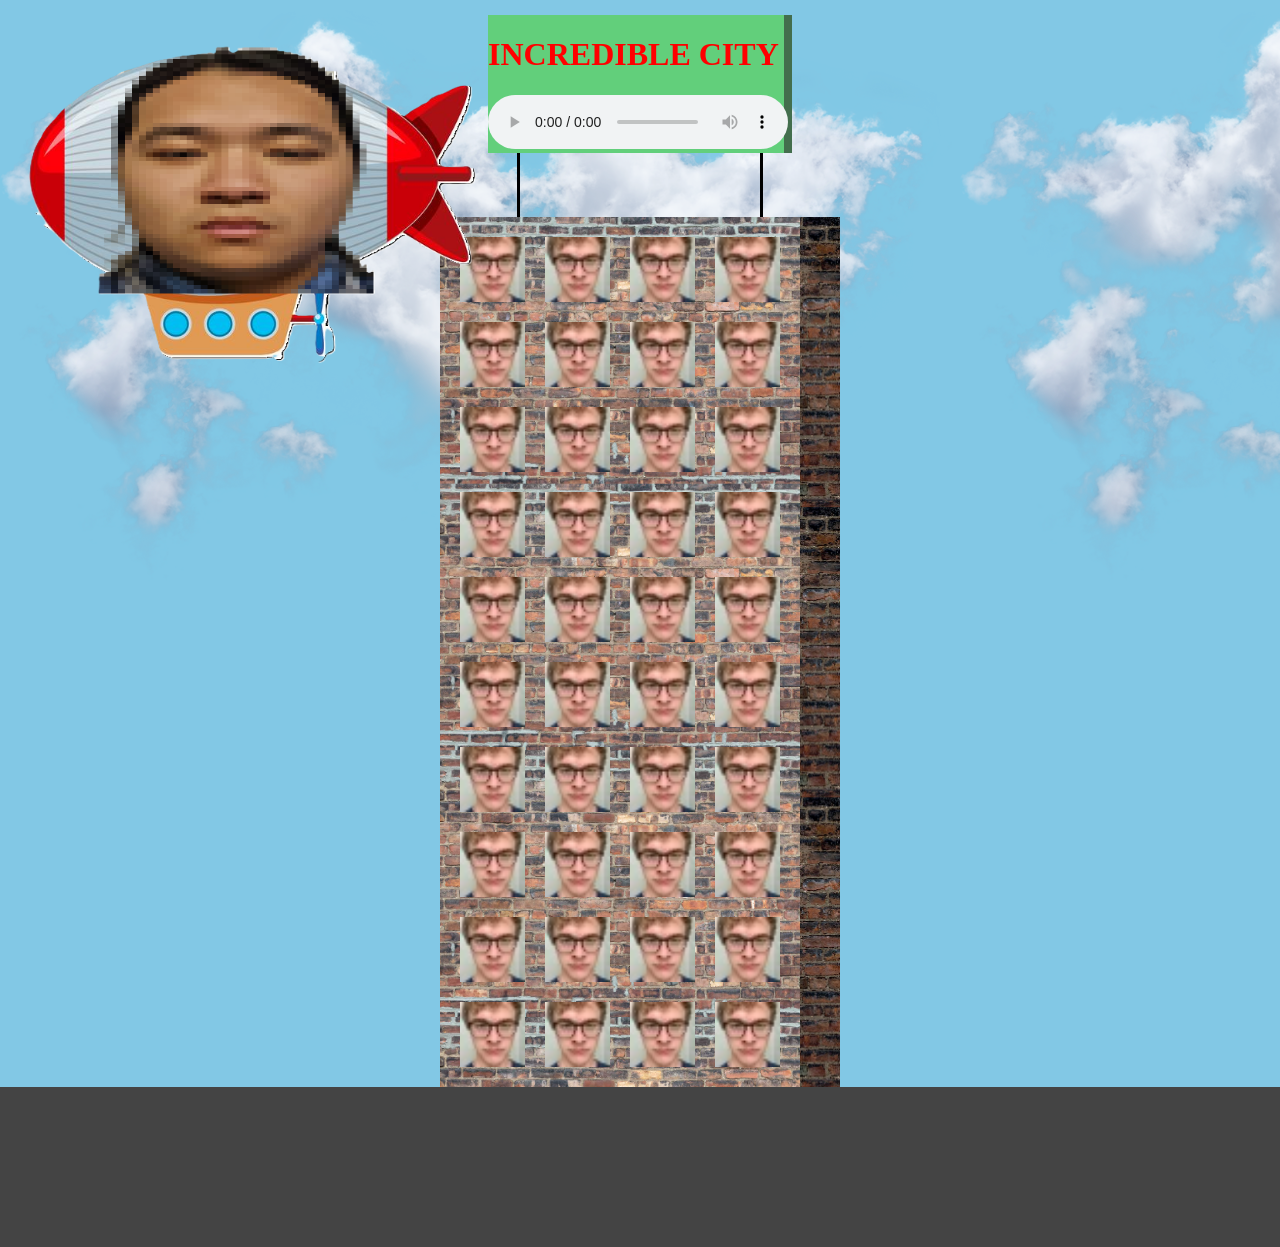
<file: index.html>
<!DOCTYPE html>
<html>
  <head>
    <meta charset="UTF-8">
    <meta name="viewport" content="width=device-width, initial-scale=1.0">
    <title>MATT AND DANIEL COLLABORATIVE WEBSITE</title>
    <link href="/style.css" rel="stylesheet" type="text/css" media="all">
  </head>
  <body>
    <a class="matt-blimp" href="CasaDeMatt/" >
        <img src="mattblimp.png">
    </a>
    <a class="daniel-blimp" href="lair-daniel/">
        <img src="dblimp.png">
    </a>
    <div class="main-building">
    <header class="main-sign">
      <h1 style="color: red">INCREDIBLE CITY</h1>
      <audio loop autoplay controls><source src="https://github.com/danieltli/mattdanielsen/raw/refs/heads/main/WAITING.wav" type="audio/wav">   Your browser does not support the audio tag.</audio>
    </header>
    <div style="width: 100ch; height: 4em; width: calc(var(--building-width) - 10ch); border: solid 2px black; border-width: 0 3px 0 3px; margin: 0 auto;"></div>
    <main>
      <img src ="1098738230708412556.webp" style="width: 100%;" />
      <img src ="1098738230708412556.webp" style="width: 100%;" />
      <img src ="1098738230708412556.webp" style="width: 100%;" />
      <img src ="1098738230708412556.webp" style="width: 100%;" />
      <img src ="1098738230708412556.webp" style="width: 100%;" />
      <img src ="1098738230708412556.webp" style="width: 100%;" />
      <img src ="1098738230708412556.webp" style="width: 100%;" />
      <img src ="1098738230708412556.webp" style="width: 100%;" />
      <img src ="1098738230708412556.webp" style="width: 100%;" />
      <img src ="1098738230708412556.webp" style="width: 100%;" />
      <img src ="1098738230708412556.webp" style="width: 100%;" />
      <img src ="1098738230708412556.webp" style="width: 100%;" />
      <img src ="1098738230708412556.webp" style="width: 100%;" />
      <img src ="1098738230708412556.webp" style="width: 100%;" />
      <img src ="1098738230708412556.webp" style="width: 100%;" />
      <img src ="1098738230708412556.webp" style="width: 100%;" />
      <img src ="1098738230708412556.webp" style="width: 100%;" />
      <img src ="1098738230708412556.webp" style="width: 100%;" />
      <img src ="1098738230708412556.webp" style="width: 100%;" />
      <img src ="1098738230708412556.webp" style="width: 100%;" />
      <img src ="1098738230708412556.webp" style="width: 100%;" />
      <img src ="1098738230708412556.webp" style="width: 100%;" />
      <img src ="1098738230708412556.webp" style="width: 100%;" />
      <img src ="1098738230708412556.webp" style="width: 100%;" />
      <img src ="1098738230708412556.webp" style="width: 100%;" />
      <img src ="1098738230708412556.webp" style="width: 100%;" />
      <img src ="1098738230708412556.webp" style="width: 100%;" />
      <img src ="1098738230708412556.webp" style="width: 100%;" />
      <img src ="1098738230708412556.webp" style="width: 100%;" />
      <img src ="1098738230708412556.webp" style="width: 100%;" />
      <img src ="1098738230708412556.webp" style="width: 100%;" />
      <img src ="1098738230708412556.webp" style="width: 100%;" />
      <img src ="1098738230708412556.webp" style="width: 100%;" />
      <img src ="1098738230708412556.webp" style="width: 100%;" />
      <img src ="1098738230708412556.webp" style="width: 100%;" />
      <img src ="1098738230708412556.webp" style="width: 100%;" />
      <img src ="1098738230708412556.webp" style="width: 100%;" />
      <img src ="1098738230708412556.webp" style="width: 100%;" />
      <img src ="1098738230708412556.webp" style="width: 100%;" />
      <img src ="1098738230708412556.webp" style="width: 100%;" />
    </main>
    </div>
    <div style="background: rgb(68, 68, 68); height: 20ch;"></div>
</html>
</file>
<file: style.css>
/* CSS is how you can add style to your website, such as colors, fonts, and positioning of your
   HTML content. To learn how to do something, just try searching Google for questions like
   "how to change link color." */

body {
    background-color: #82c8e5;
    color: black;
    font-family: Verdana;
    margin: 0;

    --building-width: 40ch;
    box-sizing: border-box;
    background-image: url("cloud.png");
    background-repeat: repeat-x;
}

main {
    background-image: url("brick_texture.jpg");
    background-size: 50ch;
    padding: 1ch;
    margin: 0 auto;
    width: var(--building-width);

    border: 100px solid black;
    border-style: inset;
    border-image: url("brick_texture_dark.jpg") 8% round;
    border-width: 0 40px 0 0;

    display: grid;
    grid-template-columns: repeat(4, 1fr);
    grid-template-rows: repeat(10, 1fr);
    gap: 20px;
    padding: 20px;
}

.main-building {
    display: flex;
    flex-direction: column;
    align-items: center;
    margin-top: 15px;
}
.main-sign {
    background: #62cf7b;

    width: 37ch;
    border: 2px solid #436e4d;
    border-width: 0 8px 0 0;
}

.matt-blimp img {
    position: absolute;
    width: 500px;
    animation: mattmove 8s infinite;
    animation-timing-function: linear;
}

.daniel-blimp img {
    position: absolute;
    width: 500px;
    animation: danielmove 8s infinite;
    animation-timing-function: linear;
}

@keyframes mattmove {
    0% {
        transform: translateX(20vw);
        z-index: -1;
    }
    10% {
        transform: translateX(20vw) scaleX(-1) translateY(10vh);
        z-index: 2;
    }
    50% {
        transform: translateX(80vw) scaleX(-1) translateY(10vh);
        z-index: 2;
    }
    60% {
        transform: translateX(80vw);
        z-index: -1;
    }
    100% {
        transform: translateX(20vw);
        z-index: -1;
    }
}

@keyframes danielmove {
    0% {
        transform: translateX(80vw) scaleX(-1) translateY(10vh);
        z-index: -1;
    }
    10% {
        transform: translateX(100vw);
        z-index: -1;
    }
    50% {
        transform: translateX(20vw);
        z-index: -1;
    }
    60% {
        transform: translateX(20vw) scaleX(-1) translateY(10vh);
        z-index: 2;
    }
    100% {
        transform: translateX(80vw) scaleX(-1) translateY(10vh);
        z-index: 2;
    }
}
</file>
